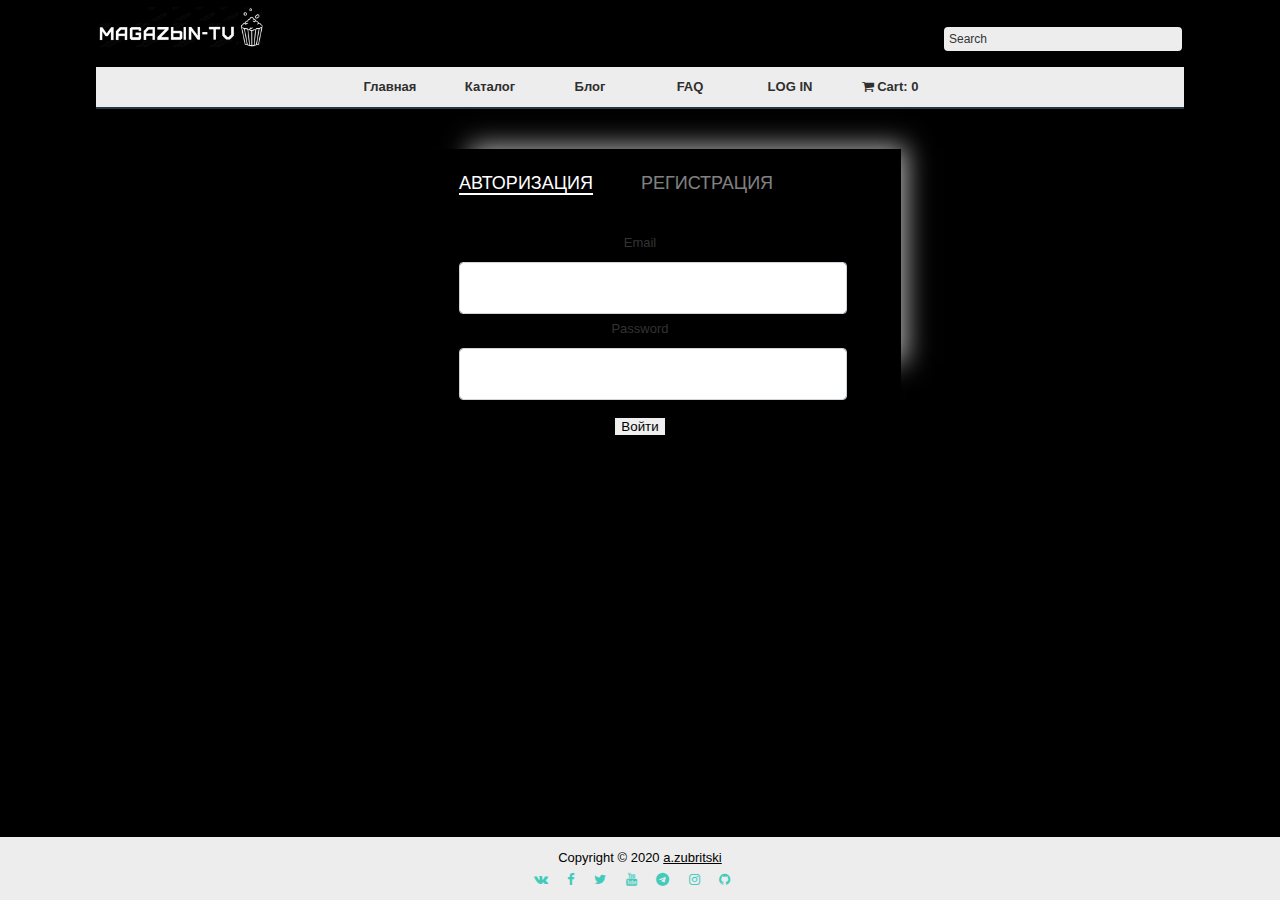
<file: authorization.html>
<!DOCTYPE html>
<html lang="en">

<head>
    <meta charset="UTF-8">
    <meta name="viewport" content="width=device-width, initial-scale=1.0">
    <meta http-equiv="X-UA-Compatible" content="ie=edge">
    <title>MAGAZЫN</title>
    <link rel="shortcut icon" href="./img/favicon.jpg" type="image/x-icon">
    <link rel="stylesheet" href="css/style.css">
    <link rel="stylesheet" href="https://maxcdn.bootstrapcdn.com/font-awesome/4.7.0/css/font-awesome.min.css"
          crossorigin="anonymous">
</head>

<body>

<div id="body_wrapper">
    <div id="wrapper" class="height93">

        <div id="header">

            <div id="site_title"><h1><a href="#" title="LOGO"></a></h1></div>
            <div id="search_box">
                <form action="#" method="get">
                    <input type="text" value="Search" name="q" size="10" id="searchfield" title="searchfield" />
                </form>
            </div>

        </div>

        <nav class="clearfix">
            <ul class="clearfix">
                <li><a href="index.html">Главная</a></li>
                <li><a href="catalog.html">Каталог</a></li>
                <li><a href="blog.html">Блог</a></li>
                <li><a href="faq.html">FAQ</a></li>
                <li><a href="authorization.html">LOG IN</a></li>
                <li>
                    <a href="cart.html" class="cart">
                        <i class="fa fa-shopping-cart" aria-hidden="true"></i> Cart:
                        <span class="cart-color badge z-depth-1 mr-1" id="counter" data-qantity="0">0</span>
                    </a>
                </li>
            </ul>
            <a href="#" id="pull">Меню</a>
        </nav>

        <div class="container width-55 shadow">
            <div class="row">
                <div class="col-md-6">
                    <div class="tab" role="tabpanel">

                        <!-- Nav tabs -->
                        <ul class="nav nav-tabs pl-3 pr-3 border-0" id="navBtnSign" role="tablist">
                            <li role="presentation" class="active mr-5"><a href="#Section1" aria-controls="home" role="tab" data-toggle="tab">Авторизация</a></li>
                            <li role="presentation" class="mr-5"><a href="#Section2" aria-controls="profile" role="tab" data-toggle="tab">Регистрация</a></li>
                        </ul>

                        <!-- Tab panes -->
                            <!-- tab-content 1 -->
                        <div class="tab-content tabs mt-3">
                            <div role="tabpanel" class="tab-pane fade in active show" id="Section1">
                                <form class="form-horizontal" id="formPersonData">
                                    <div class="mb-1">
                                        <label for="email2">Email</label>
                                        <input type="email" id="email2" class=" form-control">
                                    </div>
                                    <div class="mb-1">
                                        <label for="password2">Password</label>
                                        <input type="password" id="password2" class=" form-control">
                                    </div>
                                    <!--<div id="warningText" class=""></div>-->
                                    <div class="mb-1 mt-3">
                                        <button type="submit" class="btn btnClickReg" id="btnClickReg">Войти</button>
                                    </div>
                                </form>
                            </div>
                            <!-- END tab-content2 -->

                            <!-- tab-content 2 -->
                            <div role="tabpanel" class="tab-pane fade" id="Section2">
                                <form class="form-horizontal">
                                    <div class="mb-1">
                                        <label for="firstName">First Name</label>
                                        <input type="text" class="form-control" id="firstName">
                                    </div>
                                    <div class="mb-1">
                                        <label for="lastName">Last Name</label>
                                        <input type="text" class="form-control" id="lastName">
                                    </div>
                                    <div class="mb-1">
                                        <label for="inputEmail2">Email address</label>
                                        <input type="email" class="form-control" id="inputEmail2">
                                    </div>
                                    <div class="mb-1">
                                        <label for="inputPassword2">Password</label>
                                        <input type="password" class="form-control" id="inputPassword2">
                                    </div>
                                    <div class="mb-1">
                                        <div id="warningText" class="red-text"></div>
                                        <div id="warningText2" class="green-text"></div>
                                        <button type="button" id="btnPersonData" class="btn">Зарегестрировать</button>
                                    </div>
                                </form>
                            </div>
                            <!-- END tab-content2 -->
                        </div>
                    </div>
                </div>
            </div>
        </div>


    </div>
    <div id="footer_wrapper">

        <div id="footer">
            Copyright © 2020 <a href="https://www.instagram.com/a.zubritski/">a.zubritski</a>

            <div class="pb-4">
                <a href="#"><i class="fa fa-vk ico"></i></a>
                <a href="#"><i class="fa fa-facebook ico"></i></a>
                <a href="#"><i class="fa fa-twitter ico"></i></a>
                <a href="#"><i class="fa fa-youtube ico"></i></a>
                <a href="#"><i class="fa fa-telegram ico"></i></a>
                <a href="#"><i class="fa fa-instagram ico"></i></a>
                <a href="#">
                    <i class="fa fa-github ico"></i>
                </a>
            </div>
        </div>

    </div>

</div>


<script src="script/renderCatalog.js"></script>

<script src="script/constructor.js"></script>
<script src="script/registration.js"></script>

</body>
</html>
</file>
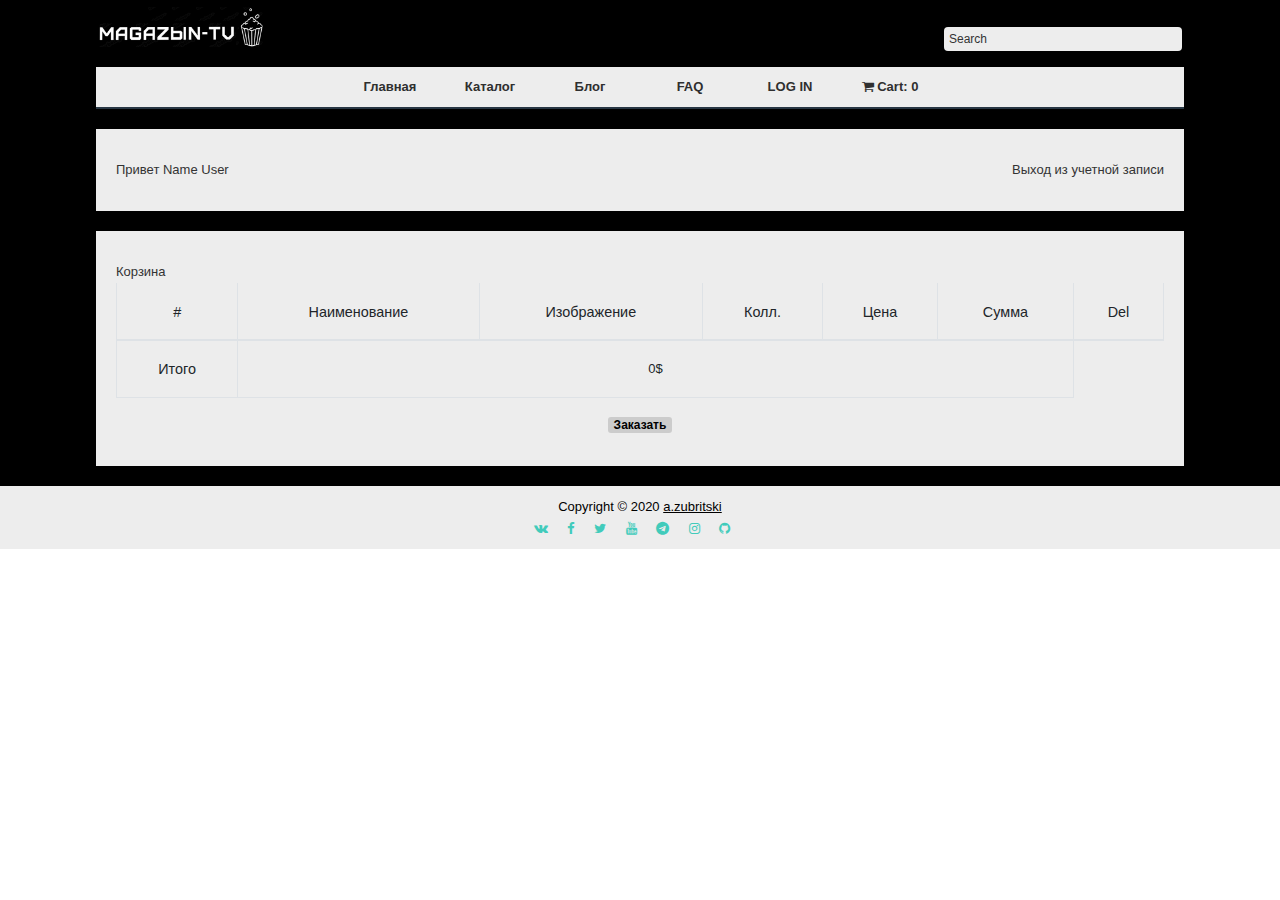
<file: cart.html>
<!DOCTYPE html>
<html lang="en">

<head>
    <meta charset="UTF-8">
    <meta name="viewport" content="width=device-width, initial-scale=1.0">
    <meta http-equiv="X-UA-Compatible" content="ie=edge">
    <title>MAGAZЫN</title>
    <link rel="shortcut icon" href="./img/favicon.jpg" type="image/x-icon">
    <link rel="stylesheet" href="css/style.css">
    <link rel="stylesheet" href="https://maxcdn.bootstrapcdn.com/font-awesome/4.7.0/css/font-awesome.min.css"
          crossorigin="anonymous">
</head>

<body>

<div id="body_wrapper" class="bodyWrap">
    <div id="wrapper">

        <div id="header">

            <div id="site_title"><h1><a href="#" title="LOGO"></a></h1></div>
            <div id="search_box">
                <form action="#" method="get">
                    <input type="text" value="Search" name="q" size="10" id="searchfield" title="searchfield" />
                </form>
            </div>

        </div>

        <nav class="clearfix">
            <ul class="clearfix">
                <li><a href="index.html">Главная</a></li>
                <li><a href="catalog.html">Каталог</a></li>
                <li><a href="blog.html">Блог</a></li>
                <li><a href="faq.html">FAQ</a></li>
                <li id="buttUser"><a href="authorization.html">LOG IN</a></li>
                <li>
                    <a href="cart.html" class="cart">
                        <i class="fa fa-shopping-cart" aria-hidden="true"></i> Cart:
                        <span class="cart-color badge z-depth-1 mr-1" id="counter" data-qantity="0">0</span>
                    </a>
                </li>
            </ul>
            <a href="#" id="pull">Меню</a>
        </nav>

        <div class="main flex space-between">
            <div id="user">
                Привет Name User
            </div>
            <div class="exit">
                <a>Выход из учетной записи</a>
            </div>
        </div>

        <div class="main">
            <div>Корзина</div>
            <div class="flex wrap flexCenter">
                <table class="table mt-6 table-bordered table-hover" >
                    <thead>
                    <tr>
                        <th>#</th>
                        <th>Наименование</th>
                        <th>Изображение</th>
                        <th>Колл.</th>
                        <th>Цена</th>
                        <th>Сумма</th>
                        <th>Del</th>
                    </tr>
                    </thead>
                    <tbody id="contentContainer">


                    </tbody>
                    <tr class="cart-color">
                        <th scope="row">Итого</th>
                        <td colspan="5" class="text-center">0$</td>
                    </tr>

                </table>
                <div id="contentConteinerFooter">
                    <div  class="col-md-12 text-center">
                        <button type="submit" class="buttCard">Заказать</button>
                    </div>
                </div>
            </div>
        </div>

    </div>
    <div id="footer_wrapper">

        <div id="footer">
            Copyright © 2020 <a href="https://www.instagram.com/a.zubritski/">a.zubritski</a>
            <div class="pb-4">
                <a href="#"><i class="fa fa-vk ico"></i></a>
                <a href="#"><i class="fa fa-facebook ico"></i></a>
                <a href="#"><i class="fa fa-twitter ico"></i></a>
                <a href="#"><i class="fa fa-youtube ico"></i></a>
                <a href="#"><i class="fa fa-telegram ico"></i></a>
                <a href="#"><i class="fa fa-instagram ico"></i></a>
                <a href="#">
                    <i class="fa fa-github ico"></i>
                </a>
            </div>
        </div>

    </div>
</div>


<script src="script/registration.js"></script>
<script src="script/cart.js"></script>
<script src="script/renderCatalog.js"></script>


</body>
</html>
</file>
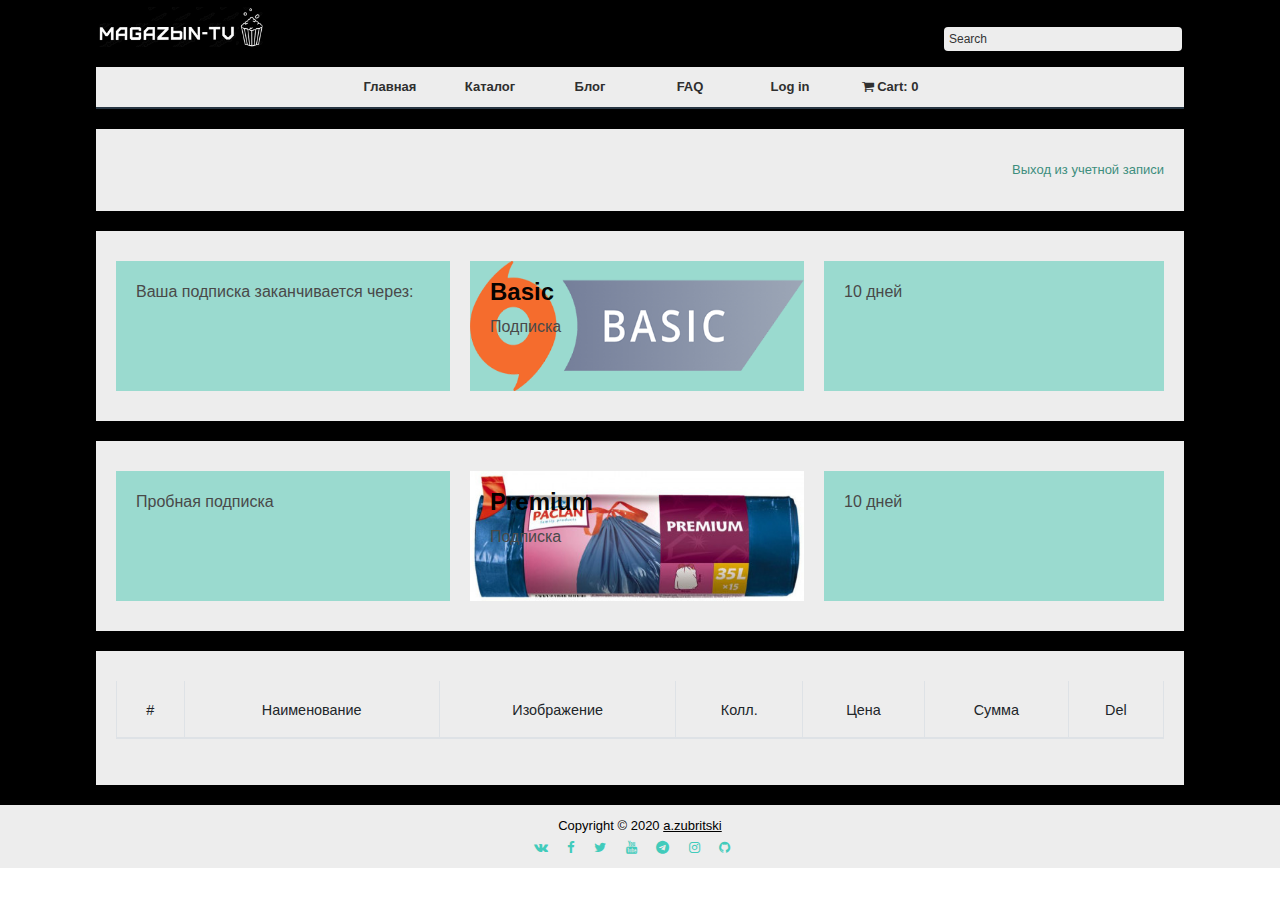
<file: user.html>
<!DOCTYPE html>
<html lang="en">

<head>
    <meta charset="UTF-8">

    <meta name="viewport" content="width=device-width initial-scale=1">
    <meta http-equiv="X-UA-Compatible" content="ie=edge">
    <title>MAGAZЫN</title>
    <link rel="shortcut icon" href="./img/favicon.jpg" type="image/x-icon">
    <link rel="stylesheet" href="css/style.css">
    <link rel="stylesheet" href="https://maxcdn.bootstrapcdn.com/font-awesome/4.7.0/css/font-awesome.min.css"
          crossorigin="anonymous">
    <script src="//code.jivosite.com/widget/2kZuIXupfL" async></script>
</head>

<body>

<div id="body_wrapper">
    <div id="wrapper">

        <div id="header">

            <div id="site_title"><h1><a href="#" title="LOGO"></a></h1></div>
            <div id="search_box">
                <form action="#" method="get">
                    <input type="text" value="Search" name="q" size="10" id="searchfield" title="searchfield" />
                </form>
            </div>
        </div>

        <nav class="clearfix">
            <ul class="clearfix">
                <li><a href="index.html">Главная</a></li>
                <li><a href="catalog.html">Каталог</a></li>
                <li><a href="blog.html">Блог</a></li>
                <li><a href="faq.html">FAQ</a></li>
                <li id="buttUser"><a href="authorization.html">Log in</a></li>
                <li>
                    <a href="cart.html" class="cart">
                        <i class="fa fa-shopping-cart" aria-hidden="true"></i> Cart:
                        <span class="cart-color badge z-depth-1 mr-1" id="counter" data-qantity="0">0</span>
                    </a>
                </li>
            </ul>
            <a href="#" id="pull">Меню</a>
        </nav>

        <div class="main flex space-between">
            <div id="user">
                Привет Name User
            </div>
            <div class="exit">
                <a href="#" id="exit" class="decorationNone">Выход из учетной записи</a>
            </div>
        </div>
        <div class="main discribed">
            <div class="service">

                <div class="fp_services_box lineBlock">
                    <p>Ваша подписка  заканчивается через:</p>
                </div>

                <div class="fp_services_box lineBlock subscribe">
                    <div class="fps_title "><a href="#">Basic</a></div>
                    <p>Подписка</p>
                </div>

                <div class="fp_services_box l_box lineBlock">
                    <p id="timeBasic"> 10 дней</p>
                </div>

            </div> <!-- end of fp services -->
        </div>
        <div class="main discribed">
            <div class="service">

                <div class="fp_services_box lineBlock">
                    <p>Пробная подписка</p>
                </div>

                <div class="fp_services_box lineBlock desubscribe">
                    <div class="fps_title "><a id="premiumButt">Premium</a></div>
                    <p>Подписка</p>
                </div>

                <div class="fp_services_box l_box lineBlock">
                    <p id="timePremium"> 10 дней</p>
                </div>

            </div> <!-- end of fp services -->
        </div>
        <div class="main main-page">
            <div class="flex wrap flexCenter">
                <table class="table mt-6 table-bordered table-hover" >
                    <thead>
                    <tr>
                        <th>#</th>
                        <th>Наименование</th>
                        <th>Изображение</th>
                        <th>Колл.</th>
                        <th>Цена</th>
                        <th>Сумма</th>
                        <th>Del</th>
                    </tr>
                    </thead>
                    <tbody id="contentContainer">


                    </tbody>
                </table>
            </div>

        </div>

    </div>
</div>

<div id="footer_wrapper">

    <div id="footer">
        Copyright © 2020 <a href="https://www.instagram.com/a.zubritski/">a.zubritski</a>

        <div class="pb-4">
            <a href="#"><i class="fa fa-vk ico"></i></a>
            <a href="#"><i class="fa fa-facebook ico"></i></a>
            <a href="#"><i class="fa fa-twitter ico"></i></a>
            <a href="#"><i class="fa fa-youtube ico"></i></a>
            <a href="#"><i class="fa fa-telegram ico"></i></a>
            <a href="#"><i class="fa fa-instagram ico"></i></a>
            <a href="#">
                <i class="fa fa-github ico"></i>
            </a>
        </div>
    </div>

</div>


<script src="script/registration.js"></script>
<script src="script/renderCatalog.js"></script>
<script src="script/cart.js"></script>
<script src="script/user.js"></script>

</body>
</html>
</file>
<file: css/style.css>
body {
    margin: 0;
    padding: 0;
    height: 100vh;
    width: auto;
    color: #333;
    font-family: Tahoma, Geneva, sans-serif;
    font-size: 13px;
    line-height: 1.7em;
    background-repeat: repeat-x;
    background-position: top
}


a:hover { text-decoration: none; }

a.more {
    display: inline-block;
    float: right;
    width: 72px;
    line-height: 23px;
    text-align: center;
    text-decoration: none;
    font-weight: bold;
    color: #000;
    text-shadow: 1px 1px 1px #fff;
}

a.more:hover { color: #fff; text-shadow: 1px 1px 1px #999 }

p { margin: 0 0 10px 0; padding: 0; }
img { border: none; }
blockquote { font-style: italic; margin: 0 0 0 10px;}
cite { font-weight: bold; color:#3d8e7d; }
cite span { color: #3d8e7d; }
em { color: #3d8e7d; }

h1, h2, h3, h4, h5, h6 { color: #000; font-weight: normal; }
h1 { font-size: 34px; margin: 0 0 20px; padding: 5px 0 }
h2 { font-size: 28px; margin: 0 0 15px; padding: 5px 0; }
h3 { font-size: 24px; margin: 0 0 15px; padding: 0; }
h4 { font-size: 18px; margin: 0 0 15px; padding: 0; }
h5 { font-size: 16px; margin: 0 0 10px; padding: 0;  }
h6 { font-size: 14px; margin: 0 0 5px; padding: 0; }

.cleaner { clear: both }
.h10 { height: 10px }
.h20 { height: 20px }
.h30 { height: 30px }
.h40 { height: 40px }
.h50 { height: 50px }
.h60 { height: 60px }

.float_l { float: left }
.float_r { float: right }

.image_wrapper { display: inline-block; border: 1px solid #fff; padding: 3px; background: none; margin-bottom: 5px }
.image_fl { float: left; margin: 3px 30px 0 0 }
.image_fr { float: right; margin: 3px 0 0 30px }


.tmo_list { margin: 20px 0 20px 10px; padding: 0; list-style: none }
.tmo_list li { color:#3d8e7d; margin: 0; padding: 0 0 5px 20px; background: url(../img/list.png) no-repeat scroll 0 3px  }
.tmo_list li a { color: #3d8e7d; font-weight: normal; font-size: 12px; text-decoration: none }
.tmo_list li a:hover { color: #000 }

#body_wrapper {
    width: 100%;
    /*height: 100vh;*/
    background-color: rgb(0, 0, 0);
    display: flex;
    flex-flow: column;
    justify-content: space-between;
}

#wrapper {
    width: 85vw;
    padding: 0 10px;
    margin: 0 auto;
}
.indexWrap{
    /*height: auto !important;*/
}

#header {
    width: 85vw;
    height: 60px;
    padding-top: 7px;
}

#site_title { float: left; }
#site_title h1 { margin: 0; padding: 0; }
#site_title h1 a {
    display: block;
    width: 180px;
    height: 40px;
    color: #fff;
    text-indent: -10000px;
    background: url(../img/logo.png)  no-repeat top left;
    background-size: contain
}

#search_box { float: right; margin-top: 20px; width: 240px; height: 24px }
#search_box form { clear: both; width: 240px; height: 24px; padding: 0; margin: 0 }
#searchfield {
    display: block;
    height: 24px;
    width: 228px;
    padding: 0 5px;
    font-size: 12px;
    color: #333;
    background-color: #ededed;
    border: none;
    border-radius: 4px
}

/* menu */

#menu {
    height: 40px;
    background-color: #ededed;
    max-width: 100vw;
    position: relative;
    margin: auto;
}

#menu ul {
    display: flex;
    justify-content: space-around;
    margin: 0;
    padding: 0;
    list-style: none;
}

#menu ul li {
    padding: 0;
    margin: 0;
    display: inline;
}

#menu ul li a {
    float: left;
    display: block;
    width: 130px;
    height: 33px;
    padding: 7px 0 0 0;
    font-size: 14px;
    color: #67acc2;
    text-shadow: 1px 1px 1px #fff;
    text-align: center;
    text-decoration: none;
    font-weight: 700;
    outline: none;
    border: none;
    background-color: #ededed;

}
#menu ul li .cart {
    width: 160px;
    display: flex;
}
#menu ul li .cart i {
    padding: 5px 15px;
}

#menu ul li a:hover, #menu ul .current {
    color: #666;
    text-shadow: 1px 1px 1px #fff
}

#menu ul .last { background: none }
#menu ul li.cartInch{
    float: left;
    display: block;
    padding: 7px 0 0 0;
    font-size: 14px;
    color: #67acc2;
    text-shadow: 1px 1px 1px #fff;
    text-align: center;
    text-decoration: none;
    font-weight: 700;
    outline: none;
    border: none;
    letter-spacing: 1px;
}
/* end of menu */

#middle {
    clear: both;

    padding: 0 0 7px 0;
    overflow: hidden;
}

#mid_title { font-size: 34px; font-weight: 400; margin-bottom: 30px }

#middle p {
    font-size: 18px;
    color: #666;
    line-height: 30px;
    margin-bottom: 20px;
}
#middle img { float: right; margin-left: 60px }

#learn_more a { display: block; width: 202px; height: 42px;}

#fp_services {
    clear: both;
    height: 175px;
}
.flex{
    display: flex;
}
.wrap {
    flex-wrap: wrap
}
.flexCenter{
    justify-content: center;
}
.space-between{
    justify-content: space-between;
}

.fp_services_box {
    float: left;
    height: 135px;
    width: -webkit-fill-available;
    padding: 20px;
    margin-right: 20px;
    background-color: #9adacf;
    color: #494949;
    font-size: 16px;
    text-decoration: none;
}

.fp_services_box .fps_title { margin-bottom: 10px; }

.fp_services_box .fps_title a {
    color: rgba(0, 0, 0, 0.99);
    font-size: 24px;
    font-weight: 700;
    text-decoration: none;
}
.fp_services_box .fps_title a:hover { color: #333; text-shadow: 1px 1px 1px #9adacf }

.l_box { margin: 0; }

.fp_services_box a.sb_more {
    display: block;
    float: right;
    width: 81px;
    line-height: 25px;
    text-align: center;
    color: #666;
    font-weight: 700;
    text-decoration: none;
    background-color: #EDEDED;
    border-radius: 5px;
    text-shadow: 1px 1px 1px #9adacf;
}

.fp_services_box a.sb_more:hover { color: #67acc2; text-shadow: 1px 1px 1px #333 }

.fp_services_box p { margin-bottom: 20px }

.main {
    clear: both;
    padding: 30px 20px;
    margin: 20px 0;
    background-color: #ededed;
}
.flexMain{
    display: flex;
    justify-content: space-around;
}
.margin{
    margin: 0;
}
.main p {
    margin-bottom: 10px
}

.col_w900 { width: 940px; margin-bottom: 40px; }
.col_w620 { width: 580px;}
.col_w450 { width: 430px; padding-right: 20px; }
.col_w300 { width: 280px; padding-right: 20px }
.col_allw300 { float: left; width: 280px; padding-right: 20px; margin-right: 20px; }
.col_w900_last { padding: 0 30px; margin: 0; background: none; }
.col_last { margin: 0; }

.fp_news_box { clear: both; margin-bottom: 30px }
.fp_news_box img { float: left; margin-right: 15px; padding-top: 3px }

.fp_news_date {
    display: block;
    clear: both;
    height: 20px;
    padding-left: 10px;
    margin-bottom: 5px;
}

.fp_news_box h6 { margin-bottom: 0 }
.fp_news_box h6 a { font-weight: bold; text-decoration: none }

#map img { border: 1px solid #999; padding: 4px }

#contact_form { padding: 0; width: 400px }
#contact_form form { margin: 0; padding: 0; }
#contact_form form .input_field { width: 388px; color: #333; padding: 5px; border: 1px solid #ccc;  background: #fff; }

#contact_form form label { display: block; width: 100px; margin-top: 15px; margin-bottom: 5px; font-size: 14px; color: #000; }
#contact_form form textarea { width: 388px; height: 200px; padding: 5px; color: #333; border: 1px solid #ccc;  background: #fff; }
#contact_form form .submit_btn { margin: 10px 0; padding: 5px 14px; border: 1px solid #ccc; background: #fff; }

#gallery { margin: 0; padding: 0 }
#gallery ul { margin: 0; padding: 0; list-style: none }
#gallery ul li { display: block; position: relative; float: left; width: 300px; margin: 0 20px 20px 0; }
#gallery ul .lmb { margin: 0 0 20px 0; }
#gallery ul li a img { width: 300px; height: 180px; }
#gallery ul li span { position: absolute; display: block; left: 0; bottom: 20px; padding: 10px 25px; background: #000 }
#gallery ul li span a { color: #fff; font-size: 18px; text-decoration: none; }

.post_box { clear: both; margin-bottom: 30px; padding-bottom: 20px; border-bottom: 1px solid #ccc }
.post_header { border-top: 3px solid #999; border-bottom: 1px solid #ccc; padding: 5px; margin-bottom: 20px }
.post_box h2 { font-size: 20px; margin-bottom: 0 }
.post_box p.post_meta { margin-bottom: 0 }
.post_box img { clear: both; padding: 8px; border: 1px solid #ccc; background: #fff; margin-bottom: 10px }

#footer_wrapper {
    clear: both;
    height: 7vh;
    width: 100%;
    background-color: #ededed;
    align-self: flex-end;
}

#footer {
    clear: both;
    padding: 10px 0;
    color: #000;
    text-align: center;
    margin: 0 auto;
}

#footer a { color: #000; text-decoration: underline; }
#footer a:hover { color: #FFF; text-decoration: none; }
/*SLIDER */

.bx-viewport{
    height: 20vw !important;
}
.bx-wrapper{
    border: none !important;
}
.bx-wrapper .bx-pager.bx-default-pager a:hover, .bx-wrapper .bx-pager.bx-default-pager a.active, .bx-wrapper .bx-pager.bx-default-pager a:focus {
    background: #ffffff !important;
}
.sliderAcio{
    width: 50%;
    padding: 15px;
}
/*.bx-wrapper-my{*/
/*    border: none !important;*/
/*}*/

.main_slider ul {
    margin: 0;
    padding: 0;
}
.main_slider li {
    margin: 0;
    padding: 0;
    height: 330px;
    background-position: 50% 0;
    background-size: cover;
}

/* Контент в слайдере */
.main_slider-wrp {
    width: 450px;
    margin: 0 auto;
    padding: 50px 80px;
}
.main_slider-title {
    font-size: 60px;
    color: #fff;
    font-weight: 900;
    margin-bottom: 15px;
}
.main_slider-text {
    font-size: 18px;
    color: #fff;
    font-weight: bold;
    margin-bottom: 15px;
}

/* Управление слайдером */
.main_slider .bx-wrapper {
    position: relative;
}
.main_slider .bx-controls {
    position: absolute;
    top: 0px;
    left: 0px;
    width: 100%;
}
.main_slider .bx-controls-direction {
    width: 600px;
    margin: 0 auto;
    position: relative;
    z-index: 500;
}
.main_slider .bx-prev, .main_slider .bx-next {
    position: absolute;
    top: 140px;
    width: 37px;
    height: 37px;
    overflow: hidden;
    text-indent: -999px;
}

/*END SLIDER*/

/*menu*/
.container {
    position: relative;
    width: 100%;
    left: 0;
    -webkit-box-shadow: 0 -40px 0 0 #FFFFFF;
    -moz-box-shadow:    0 -40px 0 0 #FFFFFF;
    box-shadow:         0 -40px 0 0 #FFFFFF;
    transition: all 1s ease;
}

.container:hover{
position: static;
    -webkit-box-shadow: 0px 120px 0 120px #FFFFFF;
    -moz-box-shadow:    0px 120px 0 120px #FFFFFF;
    box-shadow: 0px 120px 0 120px #FFFFFF;
}
.container :hover ~ #sidebar .side1{
    opacity: 1;
}

#sidebar {
    opacity: 1;
    position: fixed;
    left: -245px;
    background: #00000066;
    width: 240px;
    height: 70%;
    box-sizing: border-box;
    transition: left 1s ease-in-out;
}
#sidebar:hover{
    left: -10px;
    z-index: 2;
    opacity: 1;
    -webkit-transition:  left 0.4s ease-in-out;
    -moz-transition:  left 0.4s ease-in-out;
    -ms-transition:  left 0.4s ease-in-out;
    -o-transition:  left 0.4s ease-in-out;
}
.side1{
    width: 195px;
    opacity: 1;
}
.side2{
    width: 45px;
    height: 75px;
    background-color: #9adacf;
    transform: rotate(90deg);
    transform-origin: bottom;
    padding: 0 13px;
}

#sidebar ul {
    margin: 0;
    padding: 0;
    list-style: none;
}
#sidebar ul li {
    margin: 0;
}
#sidebar ul li a {
    padding: 15px 20px;
    font-size: 16px;
    font-weight: 100;
    color: white;
    text-decoration: none;
    display: block;
    border-bottom: 1px solid #367263;
    -webkit-transition:  background 0.3s ease-in-out;
    -moz-transition:  background 0.3s ease-in-out;
    -ms-transition:  background 0.3s ease-in-out;
    -o-transition:  background 0.3s ease-in-out;
    transition:  background 0.3s ease-in-out;
}
#sidebar ul li select{
    margin: 15px 20px;
    font-size: 16px;
    font-weight: 100;
    text-decoration: none;

}
.cat{
    padding: 17px 0 0 20px;
    border-bottom: 1px solid #ffffff;
}
#sidebar ul li:hover a {
    background: #357060;
}
.main-content {
    width: 100%;
    height: 100%;
    padding: 10px;
    box-sizing: border-box;
    -moz-box-sizing: border-box;
    position: relative;
    background-color: #fff;
}


.main-content .content{
    box-sizing: border-box;
    -moz-box-sizing: border-box;
    padding-left: 0;
    width: 100%;
}
.main-content .content h1{
    font-weight: 100;
}
.main-content .content p{
    width: 100%;
    line-height: 160%;
}
 .main-content .modalCard .flex p{
    padding: 20px 0;
}
.main-content #sidebarToggle {
    background: #3d8e7d;
    border-radius: 3px;
    display: block;
    position: relative;
    padding: 10px 7px;
    float: left;
}
.main-content #sidebarToggle .bar{
    display: block;
    width: 18px;
    margin-bottom: 3px;
    height: 2px;
    background-color: #fff;
    border-radius: 1px;
}
.main-content #sidebarToggle .bar:last-child{
    margin-bottom: 0;
}
/*NEW MENU*/

nav {
    height: 40px;
    width: 100%;
    background: #ededed;
    font-family: Tahoma, Geneva, sans-serif;
    font-size: 13px;
    font-weight: bold;
    position: relative;
    border-bottom: 2px solid #283744;
}
nav ul {
    padding: 0;
    margin: 0 auto;
    width: 600px;
    height: 40px;
}

nav li {
    display: inline;
    float: left;
}
.clearfix:before,
.clearfix:after {
    content: " ";
    display: table;
}
.clearfix:after {
    clear: both;
}
.clearfix {
    *zoom: 1;
}
nav a {
    color: #2f2f2f;
    display: inline-block;
    width: 100px;
    text-align: center;
    text-decoration: none;
    line-height: 40px;
}
#pull{
    display: none;
}
nav li a {
    box-sizing:border-box;
    -moz-box-sizing:border-box;
    -webkit-box-sizing:border-box;
}
nav li:last-child a {
    border-right: 0;
}
nav a:hover, nav a:active {
    background-color: #9adacf;
}

/*end menu*/

/*CATALOG*/
.catalog {
    padding: 17px;
    display: flex;
    justify-content: space-around;
    flex-flow: row wrap;
    text-align: center;
}
.modalCatalog {
    padding: 40px;
    text-align: center;
    transition: all 0.8s ease;
}
.card {
    width: 200px;
    padding: 5px 0 0 0;
    margin: 10px 22px;
    -webkit-box-shadow: -4px 5px 13px 0 rgba(50, 50, 50, 0.75);
    -moz-box-shadow:    -4px 5px 13px 0 rgba(50, 50, 50, 0.75);
    box-shadow:         -4px 5px 13px 0 rgba(50, 50, 50, 0.75);
    transition: all 0.8s ease;
}
.container .card:hover {
    -webkit-box-shadow: 6px 10px 24px 0 rgba(50, 50, 50, 0.75);
    -moz-box-shadow:    6px 10px 24px 0 rgba(50, 50, 50, 0.75);
    box-shadow:         6px 10px 24px 0 rgba(50, 50, 50, 0.75);
}
.modalCard{
    grid-column: span 1;
    padding: 20px 0;
    -webkit-box-shadow: -4px 5px 13px 0 rgba(50, 50, 50, 0.75);
    -moz-box-shadow: -4px 5px 13px 0 rgba(50, 50, 50, 0.75);
    box-shadow: -4px 5px 13px 0 rgba(50, 50, 50, 0.75);
}
.catalog .modalCard img{
    width: 20vw;
    padding: 20px;
}

.catalog .card img{
    width: 100px;
}
.buttCard {
    width: inherit;
    cursor: pointer;
    background-color: #ccc;
    border: none;
    border-radius: 3px;
    font-size: 12px;
    font-weight: 600;
    outline: none;
}

.findCat {
    display: none;
}
.colorAqua{
    margin: 36px 0 0 0!important;
    background-color: #9adacf;
    padding: 10px ;
}

/*END CATALOG*/

#gallery{
    width: 400px;
    text-align: center;
    margin: 0 auto;
}
.photo{
    position: relative;
    height: 300px;
}

.photo img{
    width: 100%;
    position: absolute;
    opacity: 0;
    left: 0;
    transition: opacity 1s;
}

.photo img.shown{
    opacity: 1;
}

.tabs{
    position: relative;
    text-align: center;
    padding-top: 20px;
    z-index: 4;
}
.sliderCat {
    height: 225px;
    width: 156px;
}
.poster{
    background-size: cover;
}
.posterText{
    display: flex;
    flex-direction: column;
    justify-content: space-between;
}
.active2{
    background-color: #9adacf;
    flex-direction: row;
}
.no-margin {
    margin: 0 0 0 0;
}
.white {
    color: white;
}
.black{
    color: black;
}
.white h3{
    background-color: white;
    opacity: 0.5;
}
.modalSliderCat{
    width: 76vw;
}
/*Authorization*/
.container{
    margin-top: 2.5rem !important;
    width: 100%;
    margin-right: auto;
    margin-left: auto;
}

.shadow{
    -webkit-box-shadow: 48px -46px 25px -43px rgba(237, 237, 237, 0.75);
    -moz-box-shadow:    48px -46px 25px -43px rgba(237, 237, 237, 0.75);
    box-shadow:         48px -46px 25px -43px rgba(237, 237, 237, 0.75);
    transition: all 0.8s ease;
}
.shadow:hover{
    -webkit-box-shadow: 48px -46px 25px -43px rgba(237, 237, 237, 0.75);
    -moz-box-shadow:    -10px -10px 35px -6px rgba(237, 237, 237, 0.75);
    box-shadow:         -10px -10px 35px -6px rgba(237, 237, 237, 0.75);
}
.row {
    -ms-flex-pack: center!important;
    justify-content: center!important;


}
.col-md-6 {
    position: relative;


    box-sizing: border-box;
}
.tab{
    background-color: black;
    box-sizing: border-box;
    padding: 10px 80px;
}
.nav{
    display: -ms-flexbox;
    display: flex;
    -ms-flex-wrap: wrap;
    flex-wrap: wrap;
    padding-left: 0;
    margin-bottom: 0;
    list-style: none;
    border: 0!important;
}
.mr-5 {
    margin-right: 3rem!important;
}
.tab .nav-tabs li.active a, .tab .nav-tabs li.active a:focus, .tab .nav-tabs li.active a:hover {
    border: none;
    opacity: 1;
    border-bottom: 2px solid #fffdfe;
    color: #fff;
}
.tab .nav-tabs li a {
    font-size: 18px;
    color: #fff;
    border-radius: 0;
    text-transform: uppercase;
    background: transparent;
    padding: 0;
    margin-right: 0;
    border: none;
    border-bottom: 2px solid transparent;
    opacity: 0.5;
    position: relative;
    transition: all 0.5s ease 0s;
    cursor: pointer;
    text-decoration: none;
}
.tab .tab-content {
    z-index: 1;
}
.mt-3{
    margin-top: 1rem!important;
}
.tab-content>.active {
    display: block;
}
.fade {
    transition: opacity .15s linear;
}
.fade:not(.show) {
    opacity: 0;
    display: none;
}
.btn {
border: none
}
.mb-1 {
    margin-bottom: .25rem !important;
}
.form-control {
    display: block;
    width: 100%;
    height: calc(1.5em + .75rem + 2px);
    padding: .375rem .75rem;
    font-size: 1rem;
    font-weight: 400;
    line-height: 1.5;
    color: #495057;
    background-color: #fff;
    background-clip: padding-box;
    border: 1px solid #ced4da;
    border-radius: .25rem;
    transition: border-color .15s ease-in-out,box-shadow .15s ease-in-out;
    overflow: visible;
}
label {
    display: inline-block;
    margin-bottom: .5rem;
}
.ico{
    margin-right: 1rem!important;
    color: #41cbbb;
    text-decoration: none;
}
/*Authorization END*/
/*User*/
.lineBlock{

    height: 90px;
}
.service {
    height: 130px;
    display: flex;
    justify-content: center;
}

.subscribe{
    background: url(../img/basic.png) round #9adacf;
}
.desubscribe{
    background: url(../img/premium.jpg) round #9adacf;
}
.table{
    width: 100%;
    margin-bottom: 1rem;
    color: #212529;
}
table{
    border-collapse: collapse;
}
.tblList thead {
    background: linear-gradient(30deg, rgb(154, 218, 207) 0%, rgba(237, 126, 62, 0.16) 50%, rgb(154, 218, 207) 100%);
    color: #FFF;
    width: 100%;
}
table.table td, table.table th {
    padding-top: 1.1rem;
    padding-bottom: 1rem;
}
table.table thead th {
    border-top: none;
}
.table-bordered thead td, .table-bordered thead th {
    border-bottom-width: 2px;
}
.table thead th {
    vertical-align: bottom;
    border-bottom: 2px solid #dee2e6;
}
table th {
    font-size: .9rem;
    font-weight: 400;
}
.table td, .table th {
    padding: .75rem;
    vertical-align: top;
    border-top: 1px solid #dee2e6;
}
.color-icon {
    color: #178363;
}
.text-center {
    text-align: center!important;
}
.mr-3, .mx-3 {
    margin-right: 1rem!important;
}
.table-bordered td, .table-bordered th {
    border: 1px solid #dee2e6;
}

.width-55{
    width: max-content;
}
.cartBody{
    height: 100%!important;
}
/*User END*/

/*Cart*/
.img-size{
    width: 150px;
}
#comment{
width: 45vw;
}
/*END Cart*/

/*raiting*/
/*sprite with stars*/
#reviewStars-input input:checked ~ label, #reviewStars-input label, #reviewStars-input label:hover, #reviewStars-input label:hover ~ label {
    background: url('http://positivecrash.com/wp-content/uploads/ico-s71a7fdede6.png') no-repeat;
}

#reviewStars-input {

    overflow: hidden;

    /* position: relative; */
    /* float: left; */
    display: flex;
    justify-content: center;
    flex-direction: row-reverse;
}

#reviewStars-input input {
    filter: progid:DXImageTransform.Microsoft.Alpha(Opacity=0);
    opacity: 0;

    width: 43px;
    height: 40px;

    position: absolute;
    top: 0;
    z-index: 0;
}

#reviewStars-input input:checked ~ label {
    background-position: 0 -40px;
    height: 40px;
    width: 43px;
}

#reviewStars-input label {
    background-position: 0 0;
    height: 40px;
    width: 43px;
    float: right;
    cursor: pointer;
    margin-right: 10px;

    position: relative;
    z-index: 1;
}

#reviewStars-input label:hover, #reviewStars-input label:hover ~ label {
    background-position: 0 -40px;
    height: 40px;
    width: 43px;
}

#reviewStars-input #star-0 {
    left: 0px;
}
#reviewStars-input #star-1 {
    left: 53px;
}
#reviewStars-input #star-2 {
    left: 106px;
}
#reviewStars-input #star-3 {
    left: 159px;
}
#reviewStars-input #star-4 {
    left: 212px;
}
#reviewStars-input #star-5 {
    left: 265px;
}
/**/
#innerNews{
    display: flex;
    text-align: center;
    flex-flow: row wrap;
    justify-content: space-around;
}
.cardNews{
    width: 40%;
}
.newsImg {
    height: 225px;
    padding: 5px 0 0 0;
    margin: 10px 22px;
}
 .modalInnerNews{
     display: flex !important;
      text-align: center;
      flex-flow: column;
      justify-content: space-around;
 }
.modalInnerNews img{
    width: 255px;
    padding: 20px;
}
.wrapBlog{
    height: 93vh!important;
}

.faqSection{
    margin: 40px 0;
}

.faqSection input,
.faqSection p{
    display: none;
}

.faqSection label+p{
    display: block;
    color: #999;
    font-size: .85em;
    -webkit-transition: all .15s ease-out;
    -moz-transition: all .15s ease-out;
    -ms-transition: all .15s ease-out;
    -o-transition: all .15s ease-out;
    transition: all .15s ease-out;
    /* Обрезаем текст */
    text-overflow: ellipsis;
    white-space: nowrap;
    overflow: hidden;
}

.faqSection input[type=checkbox]:checked~p{
    display: block;
    color: #444;
    font-size: 1em;
    /* Восстанавливаем обрезание текст по умолчанию */
    text-overflow: clip;
    white-space: normal;
    overflow: visible;
}

.faqSection label{
    font-size: 1.2em;
    cursor: pointer;
    background: #eee;
    display: block;
    position: relative;
    padding: 7px 10px;
    font-weight: bold;
    border: 1px solid #ddd;
    border-left: 3px solid #888;
    text-shadow: 0 1px 0 rgba(255,255,255,.5);
    -webkit-transition: all .15s ease-out;
    -moz-transition: all .15s ease-out;
    -ms-transition: all .15s ease-out;
    -o-transition: all .15s ease-out;
    transition: all .15s ease-out;
}

.faqSection label::-moz-selection{ /* Удаляем выделение текста при переключении */
    background: none;
}

.faqSection label::selection{
    background: none;
}

.faqSection label:hover{
    background: #f5f5f5;
}

.faqSection input[type=checkbox]:checked~label{
    border-color: #9adacf;
    background: rgba(182, 255, 244, 0.7);
    background-image: -webkit-gradient(linear, left top, left bottom, from(#fff), to(#B6FFF4));
    background-image: -webkit-linear-gradient(top, #fff, #B6FFF4);
    background-image: -moz-linear-gradient(top, #fff, #B6FFF4);
    background-image: -ms-linear-gradient(top, #fff, #B6FFF4);
    background-image: -o-linear-gradient(top, #fff, #B6FFF4);
    background-image: linear-gradient(to bottom, #fff, #B6FFF4);
    -moz-box-shadow: 0 0 1px rgba(0,0,0,.4);
    -webkit-box-shadow: 0 0 1px rgba(0,0,0,.4);
    box-shadow: 0 0 1px rgba(0,0,0,.4);
}

.faqSection label::before{
    content: '';
    position: absolute;
    right: 4px;
    top: 50%;
    margin-top: -6px;
    border: 6px solid transparent;
    border-left-color: inherit;
}

.faqSection input[type=checkbox]:checked~label::before{
    border: 6px solid transparent;
    border-top-color: inherit;
    margin-top: -3px;
    right: 10px;
}
.height93{
    height: 93vh;
}
/*MEDIA*/

@media (max-width: 1250px){
    #menu ul li a {
        width: 80px;
        padding: 4px 5px;
    }

}
@media (max-width: 950px) {
     #menu ul {
         flex-direction: column;
         background-color: #ededed;
     }
    .main .bx-wrapper{
        display: none;
    }
    .col_w620 {
        width: auto;
        padding: 0 20px;
    }
    .fp_services_del {
        display: none;
    }

}
@media (max-width: 576px) {
    #menu ul li a {
        width: 110px;
        padding: 4px 0;
    }
}
/*MEDIA END*/

@media screen and (max-width: 600px) {
    nav {
        height: auto;
    }
    nav ul {
        width: 100%;
        display: block;
        height: auto;
    }
    nav li {
        width: 50%;
        float: left;
        position: relative;
    }
    nav li a {
        border-bottom: 1px solid #576979;
        border-right: 1px solid #576979;
    }
    nav a {
        text-align: left;
        width: 100%;
        text-indent: 25px;
    }

}
@media only screen and (max-width : 480px) {
    nav {
        border-bottom: 0;
    }
    nav ul {
        display: none;
        height: auto;
    }
    nav a#pull {
        display: block;
        background-color: #283744;
        width: 100%;
        position: relative;
    }
    nav a#pull:after {
        content:"";
        background: url(../img/nav-icon.png) no-repeat;
        width: 30px;
        height: 30px;
        display: inline-block;
        position: absolute;
        right: 15px;
        top: 10px;
    }
}
@media only screen and (max-width : 320px) {
    nav li {
        display: block;
        float: none;
        width: 100%;
    }
    nav li a {
        border-bottom: 1px solid #576979;
    }
    #pull{
        display: inline-block;
    }
}

table tr td {
    word-break: break-word;
    width: auto;
}
.decorationNone {
    text-decoration: none;
    color: #3d8e7d;
}
.map{
    display: flex;
    justify-content: center;
    padding: 0 0 20px;
}
</file>
